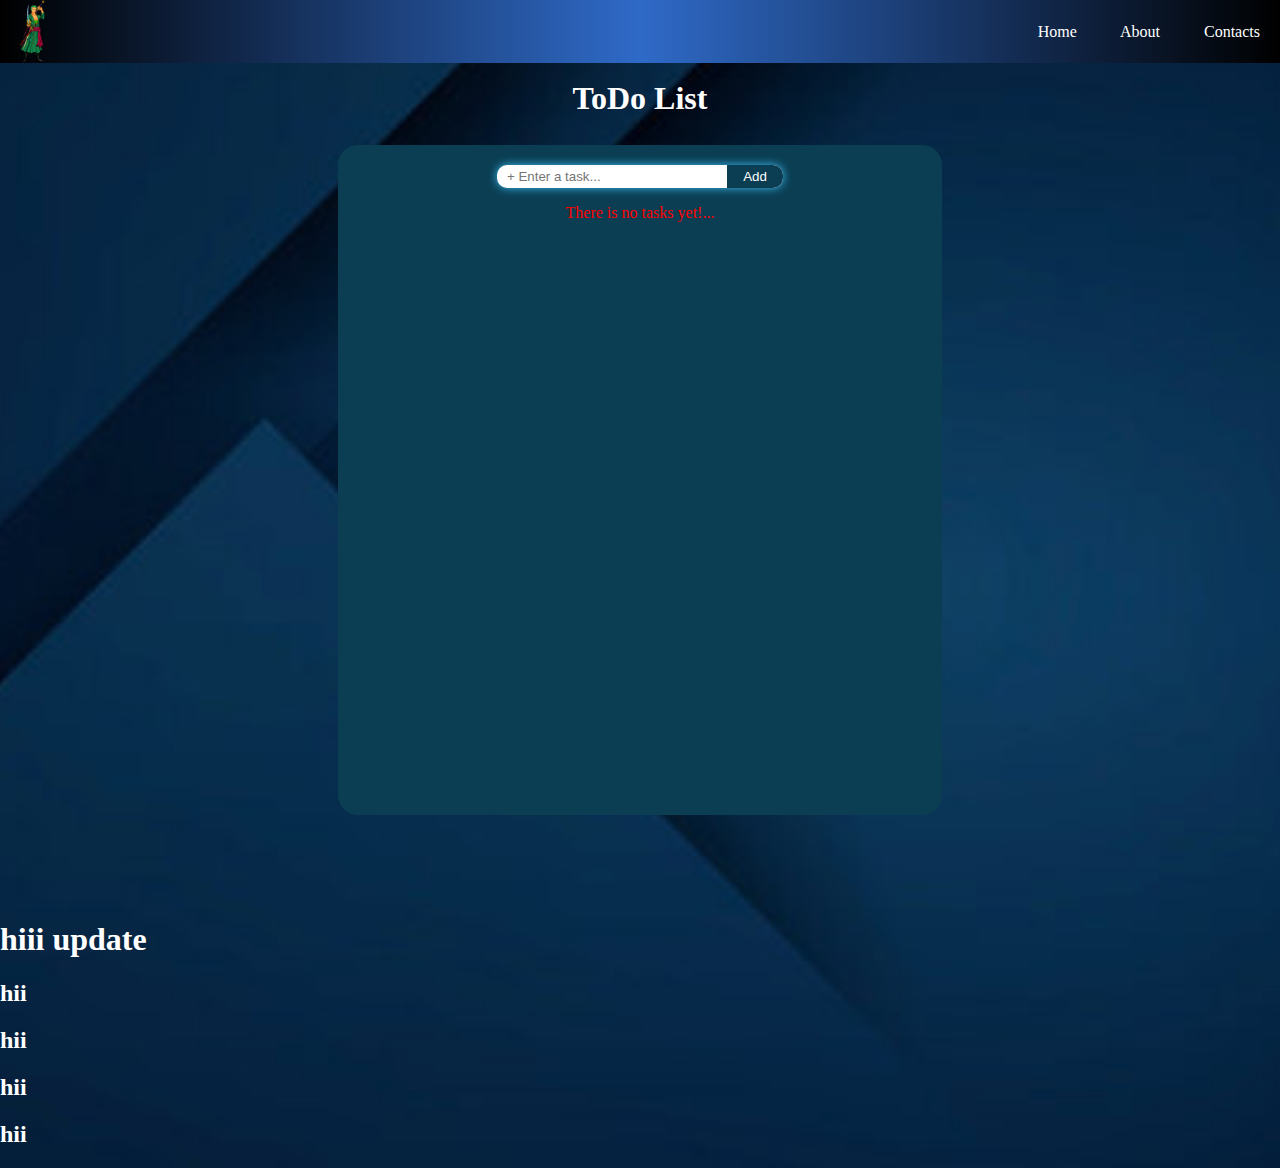
<file: html/index.html>
<!DOCTYPE html>
<html lang="en">
<head>
    <meta charset="UTF-8">
    <meta name="viewport" content="width=device-width, initial-scale=1.0">
    <link rel="icon" href="../images/zoro.png">
    <link rel="stylesheet" href="../css/style.css" />
    <title>Test-14</title>
    <script src="../js/index.js"></script>
</head>
<body>
    <header class="">
        <div class="left">
            <a href=""><img src="../images/zoro.png" alt="xh"></a>
        </div>
        <div class="right">
            <a href="">Home</a>
            <a href="">About</a>
            <a href="">Contacts</a>
        </div>
    </header>
    <div class="main">
        <h1 id="head" class="main">ToDo List</h1>
        <div class="todo">
            <div class="input">
                <input id="inp" type="text" placeholder=" + Enter a task..." />
                <button id="btn">Add</button>
            </div>
            <p id="error" style="color: red;"></p>
            <ul id="list"></ul>
        </div>
    </div>
    <!-- Update -->
     <h1>hiii update</h1>
     <h2>hii</h2>
     <h2>hii</h2>
     <h2>hii</h2>
     <h2>hii</h2>
</body>
</html>
</file>
<file: css/style.css>
body{
    background:url('../images/bg3.jpg');
    background-repeat: no-repeat;
    background-size: cover;
    background-position: center;
    color: #fff;
    margin: 0;
}


header{
    background: linear-gradient(to right,#000,#2f6ac8,#000);
    display: flex;
    justify-content: space-between;
    align-items: center;
    padding: 0 20px;
    position: fixed;
    top:0;
    left: 0;
    right:0;
    z-index: 1;
}
header.test{
    background: linear-gradient(to right,#000,#c82f2f,#000);
}
header div.left{
    width:2%;
}

header div.left a{
    display: block;
    width: 100%;
}
header div.left a img{
    display: block;
    width: 100%;
} 

header div.right a{
    color:white;
    margin-right: 40px;
    text-decoration: none;
}

header div.right a:hover{
    text-decoration:underline;
    color: #73b1cd;
}

header div.right a:last-child{
    margin-right: 0;
}
div.main{
    height:100vh;
    text-align: center;
}

div.main h1{
    margin: 0;
    padding-top: 80px;
}


div.main div.todo{
    background: #0b3e53;
    width:44%;
    height:70vh;
    margin: auto;
    margin-top:28px;
    padding: 20px;
    border-radius: 20px;
    overflow: auto;
    scrollbar-width: none;

}

div.main div.todo div.input{
    background: #fff;
    display: flex;
    justify-content: space-between;
    align-items: center;
    width: 50%;
    margin: auto;
    border-radius: 10px;
    padding-left: 4px;
    box-shadow: 0px 0px 10px #3ec8ffeb;
}

div.main div.todo div.input input{
    outline: none;
    border: none;
    display: block;
    width: 80%;
}
div.main div.todo div.input button{
    display: block;
    width: 20%;
    border:none;
    border-top-right-radius: 10px;
    border-bottom-right-radius: 10px;
    padding: 4px 0px;
    background: #0b3e53;
    color: #fff;
}

div.main div.todo div.input button:hover{
    cursor: pointer;
    background: #02141c;
}

div.main div.todo ul{
    list-style: none;
    padding: 0;
    margin-top: 40px;
}

div.main div.todo ul li{
    display: flex;
    justify-content: space-between;
    margin-bottom: 20px;
}

div.main div.todo ul li button.com{
    background: none;
    color:#26ff13;
    border:2px solid #26ff13;
    padding:4px 8px;
    border-radius: 10px;
}
div.main div.todo ul li button.com:hover{
    background: #27ff136d;
    cursor: pointer;
}




div.main div.todo ul li button.del{
    background: none;
    color:#ff1313;
    border:2px solid #ff1313;
    padding:4px 8px;
    border-radius: 10px;
}
div.main div.todo ul li button.del:hover{
    background: rgba(255, 19, 19, 0.427);
    cursor: pointer;

}

div.main div.todo ul li.co span{
    color:rgb(21, 238, 21);
    text-decoration: line-through;
}

div.main div.todo ul li.co button.com{
    visibility: hidden;
}
</file>
